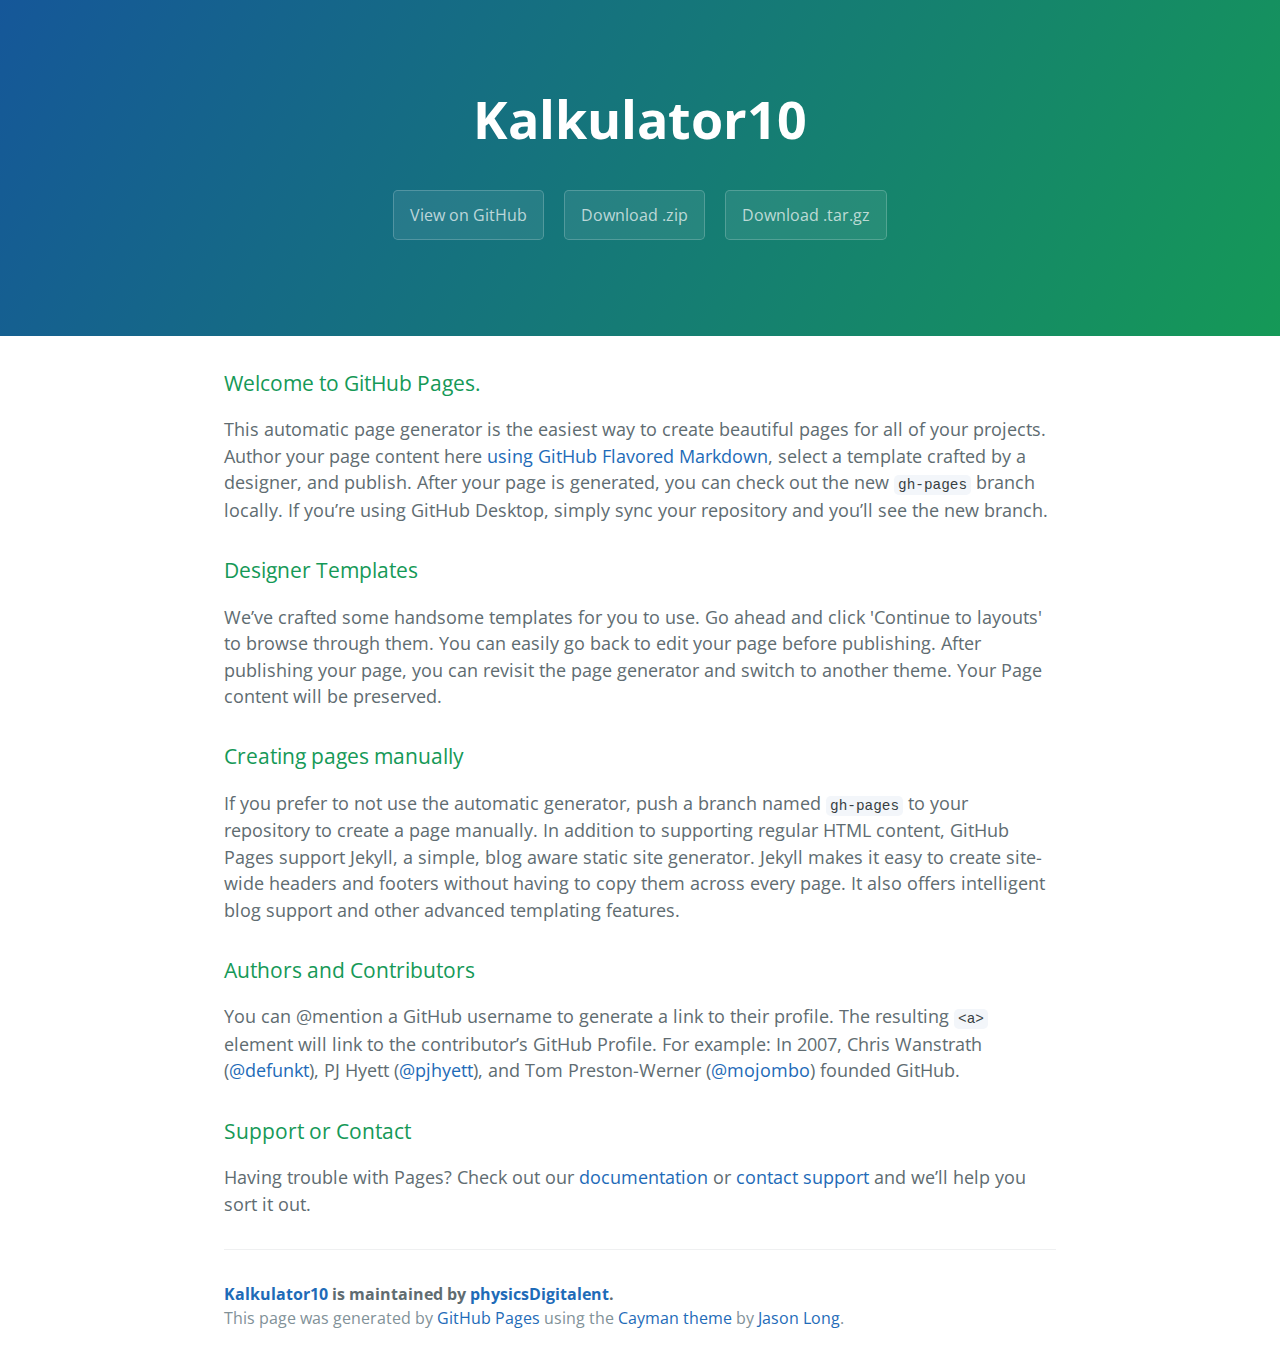
<file: index.html>
<!DOCTYPE html>
<html lang="en-us">
  <head>
    <meta charset="UTF-8">
    <title>Kalkulator10 by physicsDigitalent</title>
    <meta name="viewport" content="width=device-width, initial-scale=1">
    <link rel="stylesheet" type="text/css" href="stylesheets/normalize.css" media="screen">
    <link href='https://fonts.googleapis.com/css?family=Open+Sans:400,700' rel='stylesheet' type='text/css'>
    <link rel="stylesheet" type="text/css" href="stylesheets/stylesheet.css" media="screen">
    <link rel="stylesheet" type="text/css" href="stylesheets/github-light.css" media="screen">
  </head>
  <body>
    <section class="page-header">
      <h1 class="project-name">Kalkulator10</h1>
      <h2 class="project-tagline"></h2>
      <a href="https://github.com/physicsDigitalent/kalkulator10" class="btn">View on GitHub</a>
      <a href="https://github.com/physicsDigitalent/kalkulator10/zipball/master" class="btn">Download .zip</a>
      <a href="https://github.com/physicsDigitalent/kalkulator10/tarball/master" class="btn">Download .tar.gz</a>
    </section>

    <section class="main-content">
      <h3>
<a id="welcome-to-github-pages" class="anchor" href="#welcome-to-github-pages" aria-hidden="true"><span aria-hidden="true" class="octicon octicon-link"></span></a>Welcome to GitHub Pages.</h3>
<p>This automatic page generator is the easiest way to create beautiful pages for all of your projects. Author your page content here <a href="https://guides.github.com/features/mastering-markdown/">using GitHub Flavored Markdown</a>, select a template crafted by a designer, and publish. After your page is generated, you can check out the new <code>gh-pages</code> branch locally. If you’re using GitHub Desktop, simply sync your repository and you’ll see the new branch.</p>
<h3>
<a id="designer-templates" class="anchor" href="#designer-templates" aria-hidden="true"><span aria-hidden="true" class="octicon octicon-link"></span></a>Designer Templates</h3>
<p>We’ve crafted some handsome templates for you to use. Go ahead and click 'Continue to layouts' to browse through them. You can easily go back to edit your page before publishing. After publishing your page, you can revisit the page generator and switch to another theme. Your Page content will be preserved.</p>
<h3>
<a id="creating-pages-manually" class="anchor" href="#creating-pages-manually" aria-hidden="true"><span aria-hidden="true" class="octicon octicon-link"></span></a>Creating pages manually</h3>
<p>If you prefer to not use the automatic generator, push a branch named <code>gh-pages</code> to your repository to create a page manually. In addition to supporting regular HTML content, GitHub Pages support Jekyll, a simple, blog aware static site generator. Jekyll makes it easy to create site-wide headers and footers without having to copy them across every page. It also offers intelligent blog support and other advanced templating features.</p>
<h3>
<a id="authors-and-contributors" class="anchor" href="#authors-and-contributors" aria-hidden="true"><span aria-hidden="true" class="octicon octicon-link"></span></a>Authors and Contributors</h3>
<p>You can @mention a GitHub username to generate a link to their profile. The resulting <code>&lt;a&gt;</code> element will link to the contributor’s GitHub Profile. For example: In 2007, Chris Wanstrath (<a class="user-mention" data-hovercard-type="user" data-hovercard-url="/users/defunkt/hovercard" data-octo-click="hovercard-link-click" data-octo-dimensions="link_type:self" href="https://github.com/defunkt">@defunkt</a>), PJ Hyett (<a class="user-mention" data-hovercard-type="user" data-hovercard-url="/users/pjhyett/hovercard" data-octo-click="hovercard-link-click" data-octo-dimensions="link_type:self" href="https://github.com/pjhyett">@pjhyett</a>), and Tom Preston-Werner (<a class="user-mention" data-hovercard-type="user" data-hovercard-url="/users/mojombo/hovercard" data-octo-click="hovercard-link-click" data-octo-dimensions="link_type:self" href="https://github.com/mojombo">@mojombo</a>) founded GitHub.</p>
<h3>
<a id="support-or-contact" class="anchor" href="#support-or-contact" aria-hidden="true"><span aria-hidden="true" class="octicon octicon-link"></span></a>Support or Contact</h3>
<p>Having trouble with Pages? Check out our <a href="https://help.github.com/pages">documentation</a> or <a href="https://github.com/contact">contact support</a> and we’ll help you sort it out.</p>

      <footer class="site-footer">
        <span class="site-footer-owner"><a href="https://github.com/physicsDigitalent/kalkulator10">Kalkulator10</a> is maintained by <a href="https://github.com/physicsDigitalent">physicsDigitalent</a>.</span>

        <span class="site-footer-credits">This page was generated by <a href="https://pages.github.com">GitHub Pages</a> using the <a href="https://github.com/jasonlong/cayman-theme">Cayman theme</a> by <a href="https://twitter.com/jasonlong">Jason Long</a>.</span>
      </footer>

    </section>

  
  </body>
</html>
</file>
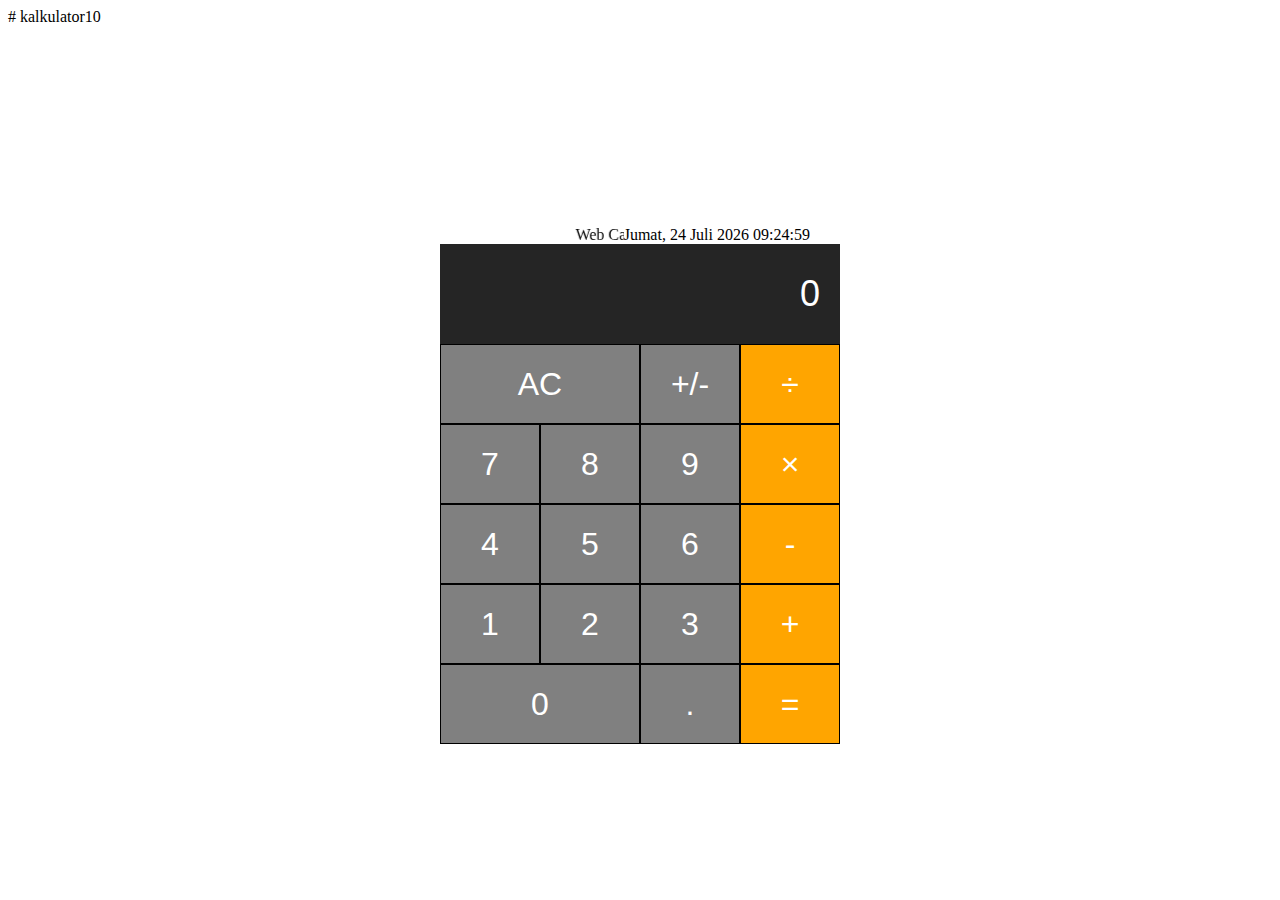
<file: indexKalkulator.html>
# kalkulator10
<!DOCTYPE>
<html>
	<head>
		<meta charset="utf-8">
		<title> Web Calculator </title>
		<link rel="stylesheet" type="text/css" href="stylesheet.css">

	</head>
	<body>
		<div class="calculator">
			<div class="row">
				<div class = "calculator-message col-lg-6" ><marquee>Web Calculator|physicsDigit</marquee></div>
				<div id="dateTime" class = "calculator-date col-lg-6"></div>
			</div>
			<input type="text" class="calculator-screen"  value="0" disabled>
			<div class="calculator-keys">
				<div class="row">
					<button class="all-clear">AC</button>
					<button class="negative">+/-</button>
					<button class="operator" value="/">&divide;</button>
				</div>
				<div class="row">
					<button class="number" value="7">7</button>
					<button class="number" value="8">8</button>
					<button class="number" value="9">9</button>
					<button class="operator" value="*">&times;</button>
				</div>
				<div class="row">
					<button class="number" value="4">4</button>
					<button class="number" value="5">5</button>
					<button class="number" value="6">6</button>
					<button class="operator" value="-">-</button>
				</div>
				<div class="row">
					<button class="number" value="1">1</button>
					<button class="number" value="2">2</button>
					<button class="number" value="3">3</button>
					<button class="operator" value="+">+</button>
				</div>
				<div class="row">
					<button class="number zero-btn" value="0">0</button>
					<button class="decimal" value=".">.</button>
					<button class="equal-sign">=</button>
				</div>
			</div>
		</div>
		<script type="text/javascript" src="script.js"></script>
        <script type="text/javascript">window.onload = dateTime('dateTime');</script>
	</body>
</html>
</file>
<file: stylesheets/stylesheet.css>
* {
  box-sizing: border-box; }

body {
  padding: 0;
  margin: 0;
  font-family: "Open Sans", "Helvetica Neue", Helvetica, Arial, sans-serif;
  font-size: 16px;
  line-height: 1.5;
  color: #606c71; }

a {
  color: #1e6bb8;
  text-decoration: none; }
  a:hover {
    text-decoration: underline; }

.btn {
  display: inline-block;
  margin-bottom: 1rem;
  color: rgba(255, 255, 255, 0.7);
  background-color: rgba(255, 255, 255, 0.08);
  border-color: rgba(255, 255, 255, 0.2);
  border-style: solid;
  border-width: 1px;
  border-radius: 0.3rem;
  transition: color 0.2s, background-color 0.2s, border-color 0.2s; }
  .btn + .btn {
    margin-left: 1rem; }

.btn:hover {
  color: rgba(255, 255, 255, 0.8);
  text-decoration: none;
  background-color: rgba(255, 255, 255, 0.2);
  border-color: rgba(255, 255, 255, 0.3); }

@media screen and (min-width: 64em) {
  .btn {
    padding: 0.75rem 1rem; } }

@media screen and (min-width: 42em) and (max-width: 64em) {
  .btn {
    padding: 0.6rem 0.9rem;
    font-size: 0.9rem; } }

@media screen and (max-width: 42em) {
  .btn {
    display: block;
    width: 100%;
    padding: 0.75rem;
    font-size: 0.9rem; }
    .btn + .btn {
      margin-top: 1rem;
      margin-left: 0; } }

.page-header {
  color: #fff;
  text-align: center;
  background-color: #159957;
  background-image: linear-gradient(120deg, #155799, #159957); }

@media screen and (min-width: 64em) {
  .page-header {
    padding: 5rem 6rem; } }

@media screen and (min-width: 42em) and (max-width: 64em) {
  .page-header {
    padding: 3rem 4rem; } }

@media screen and (max-width: 42em) {
  .page-header {
    padding: 2rem 1rem; } }

.project-name {
  margin-top: 0;
  margin-bottom: 0.1rem; }

@media screen and (min-width: 64em) {
  .project-name {
    font-size: 3.25rem; } }

@media screen and (min-width: 42em) and (max-width: 64em) {
  .project-name {
    font-size: 2.25rem; } }

@media screen and (max-width: 42em) {
  .project-name {
    font-size: 1.75rem; } }

.project-tagline {
  margin-bottom: 2rem;
  font-weight: normal;
  opacity: 0.7; }

@media screen and (min-width: 64em) {
  .project-tagline {
    font-size: 1.25rem; } }

@media screen and (min-width: 42em) and (max-width: 64em) {
  .project-tagline {
    font-size: 1.15rem; } }

@media screen and (max-width: 42em) {
  .project-tagline {
    font-size: 1rem; } }

.main-content :first-child {
  margin-top: 0; }
.main-content img {
  max-width: 100%; }
.main-content h1, .main-content h2, .main-content h3, .main-content h4, .main-content h5, .main-content h6 {
  margin-top: 2rem;
  margin-bottom: 1rem;
  font-weight: normal;
  color: #159957; }
.main-content p {
  margin-bottom: 1em; }
.main-content code {
  padding: 2px 4px;
  font-family: Consolas, "Liberation Mono", Menlo, Courier, monospace;
  font-size: 0.9rem;
  color: #383e41;
  background-color: #f3f6fa;
  border-radius: 0.3rem; }
.main-content pre {
  padding: 0.8rem;
  margin-top: 0;
  margin-bottom: 1rem;
  font: 1rem Consolas, "Liberation Mono", Menlo, Courier, monospace;
  color: #567482;
  word-wrap: normal;
  background-color: #f3f6fa;
  border: solid 1px #dce6f0;
  border-radius: 0.3rem; }
  .main-content pre > code {
    padding: 0;
    margin: 0;
    font-size: 0.9rem;
    color: #567482;
    word-break: normal;
    white-space: pre;
    background: transparent;
    border: 0; }
.main-content .highlight {
  margin-bottom: 1rem; }
  .main-content .highlight pre {
    margin-bottom: 0;
    word-break: normal; }
.main-content .highlight pre, .main-content pre {
  padding: 0.8rem;
  overflow: auto;
  font-size: 0.9rem;
  line-height: 1.45;
  border-radius: 0.3rem; }
.main-content pre code, .main-content pre tt {
  display: inline;
  max-width: initial;
  padding: 0;
  margin: 0;
  overflow: initial;
  line-height: inherit;
  word-wrap: normal;
  background-color: transparent;
  border: 0; }
  .main-content pre code:before, .main-content pre code:after, .main-content pre tt:before, .main-content pre tt:after {
    content: normal; }
.main-content ul, .main-content ol {
  margin-top: 0; }
.main-content blockquote {
  padding: 0 1rem;
  margin-left: 0;
  color: #819198;
  border-left: 0.3rem solid #dce6f0; }
  .main-content blockquote > :first-child {
    margin-top: 0; }
  .main-content blockquote > :last-child {
    margin-bottom: 0; }
.main-content table {
  display: block;
  width: 100%;
  overflow: auto;
  word-break: normal;
  word-break: keep-all; }
  .main-content table th {
    font-weight: bold; }
  .main-content table th, .main-content table td {
    padding: 0.5rem 1rem;
    border: 1px solid #e9ebec; }
.main-content dl {
  padding: 0; }
  .main-content dl dt {
    padding: 0;
    margin-top: 1rem;
    font-size: 1rem;
    font-weight: bold; }
  .main-content dl dd {
    padding: 0;
    margin-bottom: 1rem; }
.main-content hr {
  height: 2px;
  padding: 0;
  margin: 1rem 0;
  background-color: #eff0f1;
  border: 0; }

@media screen and (min-width: 64em) {
  .main-content {
    max-width: 64rem;
    padding: 2rem 6rem;
    margin: 0 auto;
    font-size: 1.1rem; } }

@media screen and (min-width: 42em) and (max-width: 64em) {
  .main-content {
    padding: 2rem 4rem;
    font-size: 1.1rem; } }

@media screen and (max-width: 42em) {
  .main-content {
    padding: 2rem 1rem;
    font-size: 1rem; } }

.site-footer {
  padding-top: 2rem;
  margin-top: 2rem;
  border-top: solid 1px #eff0f1; }

.site-footer-owner {
  display: block;
  font-weight: bold; }

.site-footer-credits {
  color: #819198; }

@media screen and (min-width: 64em) {
  .site-footer {
    font-size: 1rem; } }

@media screen and (min-width: 42em) and (max-width: 64em) {
  .site-footer {
    font-size: 1rem; } }

@media screen and (max-width: 42em) {
  .site-footer {
    font-size: 0.9rem; } }
</file>
<file: stylesheets/github-light.css>
/*!
 * GitHub Light v0.4.1
 * Copyright (c) 2012 - 2017 GitHub, Inc.
 * Licensed under MIT (https://github.com/primer/github-syntax-theme-generator/blob/master/LICENSE)
 */

.pl-c /* comment, punctuation.definition.comment, string.comment */ {
  color: #6a737d;
}

.pl-c1 /* constant, entity.name.constant, variable.other.constant, variable.language, support, meta.property-name, support.constant, support.variable, meta.module-reference, markup.raw, meta.diff.header, meta.output */,
.pl-s .pl-v /* string variable */ {
  color: #005cc5;
}

.pl-e /* entity */,
.pl-en /* entity.name */ {
  color: #6f42c1;
}

.pl-smi /* variable.parameter.function, storage.modifier.package, storage.modifier.import, storage.type.java, variable.other */,
.pl-s .pl-s1 /* string source */ {
  color: #24292e;
}

.pl-ent /* entity.name.tag, markup.quote */ {
  color: #22863a;
}

.pl-k /* keyword, storage, storage.type */ {
  color: #d73a49;
}

.pl-s /* string */,
.pl-pds /* punctuation.definition.string, source.regexp, string.regexp.character-class */,
.pl-s .pl-pse .pl-s1 /* string punctuation.section.embedded source */,
.pl-sr /* string.regexp */,
.pl-sr .pl-cce /* string.regexp constant.character.escape */,
.pl-sr .pl-sre /* string.regexp source.ruby.embedded */,
.pl-sr .pl-sra /* string.regexp string.regexp.arbitrary-repitition */ {
  color: #032f62;
}

.pl-v /* variable */,
.pl-smw /* sublimelinter.mark.warning */ {
  color: #e36209;
}

.pl-bu /* invalid.broken, invalid.deprecated, invalid.unimplemented, message.error, brackethighlighter.unmatched, sublimelinter.mark.error */ {
  color: #b31d28;
}

.pl-ii /* invalid.illegal */ {
  color: #fafbfc;
  background-color: #b31d28;
}

.pl-c2 /* carriage-return */ {
  color: #fafbfc;
  background-color: #d73a49;
}

.pl-c2::before /* carriage-return */ {
  content: "^M";
}

.pl-sr .pl-cce /* string.regexp constant.character.escape */ {
  font-weight: bold;
  color: #22863a;
}

.pl-ml /* markup.list */ {
  color: #735c0f;
}

.pl-mh /* markup.heading */,
.pl-mh .pl-en /* markup.heading entity.name */,
.pl-ms /* meta.separator */ {
  font-weight: bold;
  color: #005cc5;
}

.pl-mi /* markup.italic */ {
  font-style: italic;
  color: #24292e;
}

.pl-mb /* markup.bold */ {
  font-weight: bold;
  color: #24292e;
}

.pl-md /* markup.deleted, meta.diff.header.from-file, punctuation.definition.deleted */ {
  color: #b31d28;
  background-color: #ffeef0;
}

.pl-mi1 /* markup.inserted, meta.diff.header.to-file, punctuation.definition.inserted */ {
  color: #22863a;
  background-color: #f0fff4;
}

.pl-mc /* markup.changed, punctuation.definition.changed */ {
  color: #e36209;
  background-color: #ffebda;
}

.pl-mi2 /* markup.ignored, markup.untracked */ {
  color: #f6f8fa;
  background-color: #005cc5;
}

.pl-mdr /* meta.diff.range */ {
  font-weight: bold;
  color: #6f42c1;
}

.pl-ba /* brackethighlighter.tag, brackethighlighter.curly, brackethighlighter.round, brackethighlighter.square, brackethighlighter.angle, brackethighlighter.quote */ {
  color: #586069;
}

.pl-sg /* sublimelinter.gutter-mark */ {
  color: #959da5;
}

.pl-corl /* constant.other.reference.link, string.other.link */ {
  text-decoration: underline;
  color: #032f62;
}
</file>
<file: stylesheet.css>
.calculator {
  text-align: center;
  margin: 0 auto;
  padding-top: 200px;
  width: 400px;
}

.calculator-screen {
  width: 100%;
  height: 100px;
  background-color: #252525;
  color: #fff;
  text-align: right;
  font-size: 36px;
  border: none;
  padding: 0 20px;
  box-sizing: border-box;
}

.calculator-key {
  width: 100%;
}

.row {
  display: flex;
}

button {
  height: 80px;
  background-color: gray;
  border: 1px solid black;
  font-size: 32px;
  color: #fff;
  width: 25%;
  outline: none;
}

.all-clear, .zero-btn{
  width: 50%
}

.operator, .equal-sign {
  background-color: orange;
}

botton:hover {
  background-color: darkgray;
}

.operator:hover, .equal-sign:hover {
  background-color: darkorange;
}
</file>
